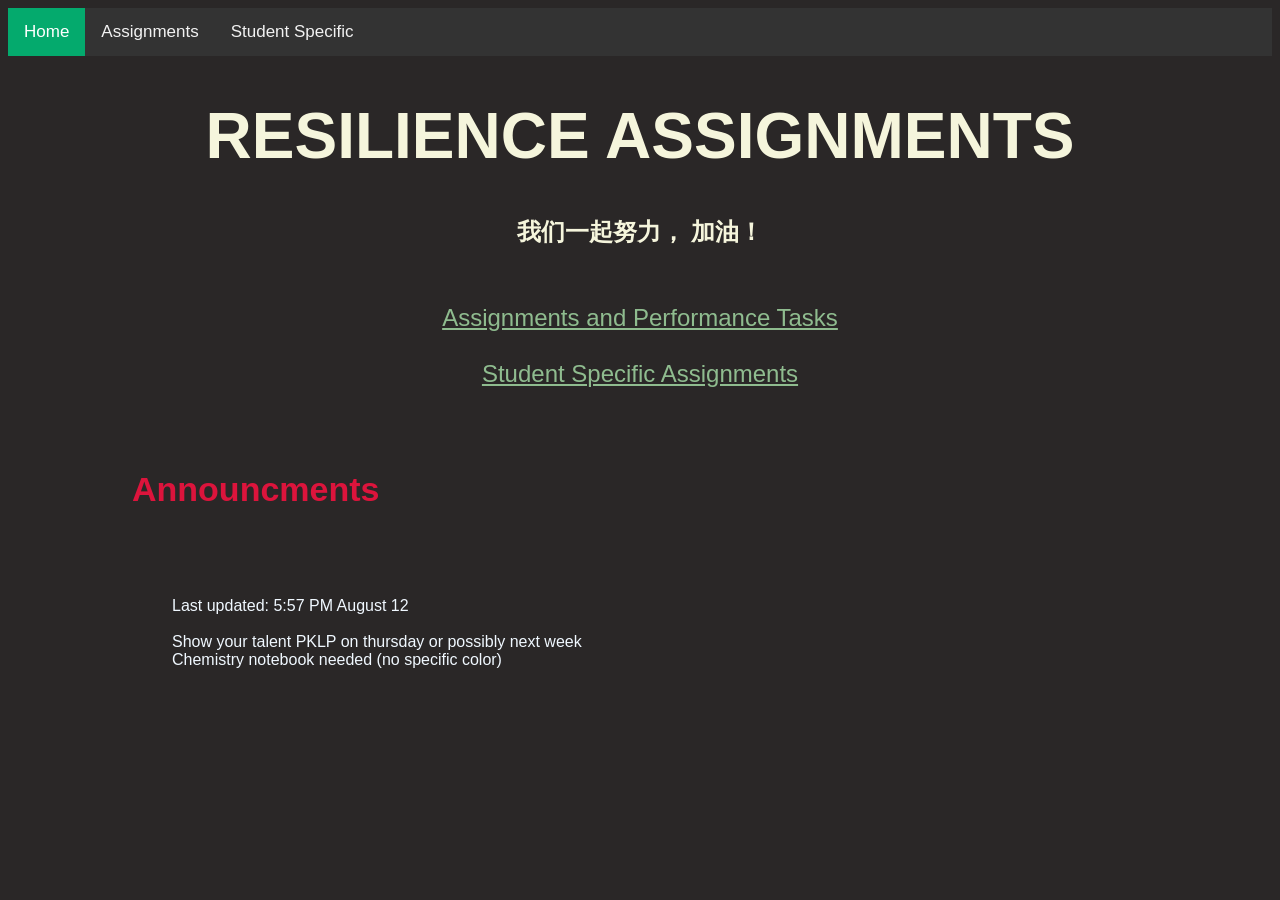
<file: index.html>
<!DOCTYPE html>
<html lang="en">
<head>
    <meta charset="UTF-8">
    <meta name="viewport" content="width=device-width, initial-scale=1.0">
    <title>Resilience</title>
    <link rel="stylesheet" href="css/colors.css">
</head>


<body>

    <div class="topnav">
        <a class="active" href="index.html">Home</a>
        <a href="Assignments.html">Assignments</a>
        <a href="StudentSpecific.html">Student Specific</a>
      </div>

    <h1><center>RESILIENCE ASSIGNMENTS</center></h1>
    <h2><center>我们一起努力， 加油！</center></h2>
    <br>
    <br>
    <a href="Assignments.html" target="_blank" class="links"><center>Assignments and Performance Tasks</center></a>
    <br>
    <a href="StudentSpecific.html" target="_blank" class="links"><center>Student Specific Assignments</center></a>
    <br>
    <br>
    <br>
    <br>
    <b class="Headers">Announcments</b>
    <br>
    <br>
    <p id="announcement-var"> 
        <br>
        <br>
        <br>
        Last updated: 5:57 PM August 12
        <br>
        <br>
        Show your talent PKLP on thursday or possibly next week
        <br>
        Chemistry notebook needed (no specific color)
        <br>
        <br>
    </p>
</body>


</html>
</file>
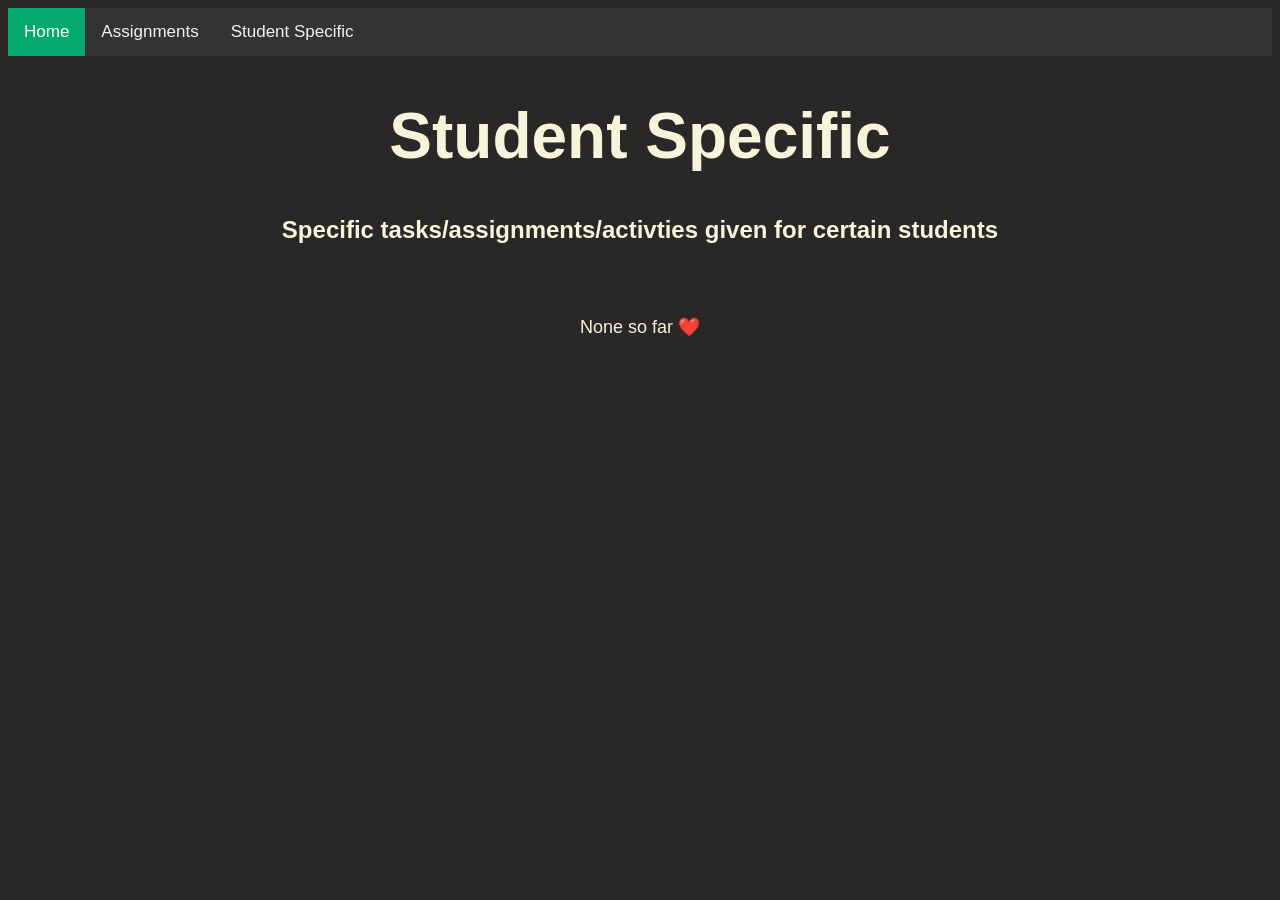
<file: StudentSpecific.html>
<!DOCTYPE html>
<html lang="en">
<head>
    <meta charset="UTF-8">
    <meta name="viewport" content="width=device-width, initial-scale=1.0">
    <title>Student Specific</title>
    <link rel="stylesheet" href="css/colors.css">
    <link rel="stylesheet" href="css/studentspecif.css">
</head>
<body>
    <div class="topnav">
        <a class="active" href="index.html">Home</a>
        <a href="Assignments.html">Assignments</a>
        <a href="StudentSpecific.html">Student Specific</a>
      </div>
      
    <h1><center>Student Specific</center></h1>
    <h2 id="student-specks"><center>Specific tasks/assignments/activties given for certain students</center>
    </h2>
    <br>
    <br>
    <p><center id="list">None so far ❤️</center></p>
</body>
</html>
</file>
<file: css/colors.css>
body {
    background-color: #2a2727;
    font-family: Arial, Helvetica, sans-serif;
   /* overflow-x: hidden; */
}

h1 {
    color: beige;
    font-size: 64px;
}

h2 {
    color: beige;
}

.links {
    color: darkseagreen;
    font-size: 24px;
}

.Headers {
    color: crimson;
    font-size: 34px;
    position: relative;
    left: 124px;
}

#announcement-var {
    color: aliceblue;
    position: relative;
    left: 164px; /* orig 164 px */
}

/* Add a black background color to the top navigation */
.topnav {
    background-color: #333;
    overflow: hidden;
  }
  
  /* Style the links inside the navigation bar */
  .topnav a {
    float: left;
    color: #f2f2f2;
    text-align: center;
    padding: 14px 16px;
    text-decoration: none;
    font-size: 17px;
  }

  /* Change the color of links on hover */
.topnav a:hover {
    background-color: #ddd;
    color: black;
  }
  
  /* Add a color to the active/current link */
  .topnav a.active {
    background-color: #04AA6D;
    color: white;
  }
</file>
<file: css/studentspecif.css>
#student-specks {
    font-size: 24;
}

#list {
    color: beige;
    font-size: large;
}
</file>
